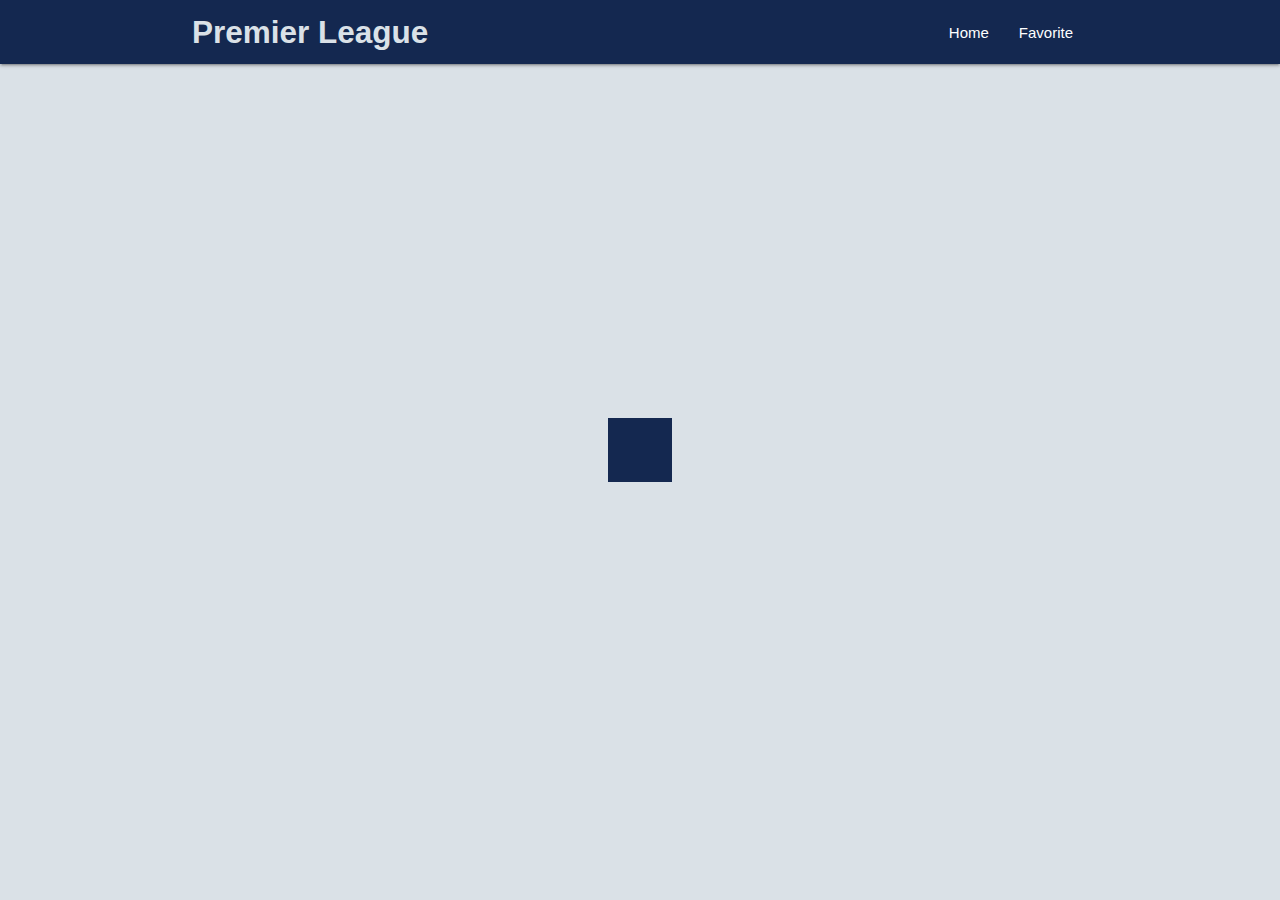
<file: index.html>
<!DOCTYPE html>
<html lang="en">
  <head>
    <meta charset="UTF-8"/>
    <title>PWA Premier League</title>
    <meta name="viewport" content="width=device-width, initial-scale=1">
    <meta name="description" content="Progressive Web Apps yang manampilkan klasemen dan team Premier League."/>
    <link rel="stylesheet" href="css/materialize.min.css">
    <link rel="stylesheet" href="css/style.css">
    <link rel="manifest" href="/manifest.json">
    <link rel="apple-touch-icon" href="/images/icons/icon-192x192.png">
    <meta name="theme-color" content="#142850"/>
  </head>
  <body>
  <!-- Navigasi -->
  <nav role="navigation">
    <div class="nav-wrapper container">
      <a href="./index.html" class="brand-logo truncate" id="logo-container" style="font-weight: bold; color: #dae1e7;">Premier League</a>
      <a href="#" class="sidenav-trigger" data-target="nav-mobile">&#9776;</a>
      <ul class="topnav right hide-on-med-and-down"></ul>
      <ul class="sidenav" id="nav-mobile"></ul>
    </div>
  </nav>
  <!-- Akhir Navigasi -->
  <div class="section no-pad-bot">
    <div class="container" id="body-content" style="display: none;"></div>
  </div>

  <div class="preloader-wrapper big active" style="position: fixed; top: 0; left: 0; right: 0; bottom: 0; margin: auto;">
    <div class="spinner-layer" style="background-color: #142850;">
      </div><div class="gap-patch">
        <div class="circle"></div>
      </div>
    </div>
  </div>

  <script src="js/materialize.min.js"></script>
  <script src="js/script.js"></script>
  <script src="js/api.js"></script>
  <script src="js/idb.js"></script>
  <script src="js/db.js"></script>
  <script src="js/sw.js"></script>
  <script src="js/getTeam.js"></script>
  <script src="js/getStanding.js"></script>
  <script src="js/getSaved.js"></script>
  <script src="js/preloader.js"></script>
  </body>
</html>
</file>
<file: css/style.css>
@import url('https://fonts.googleapis.com/icon?family=Material+Icons');

body {
    background-color: #dae1e7;
    font-family: 'Lucida Sans Unicode', 'Lucida Sans', Arial, sans-serif;
}

nav {
    background: #142850;
}

blockquote {
    border-left: 5px solid #27496d;
    font-weight: bold;
    color: #142850;
}
</file>
